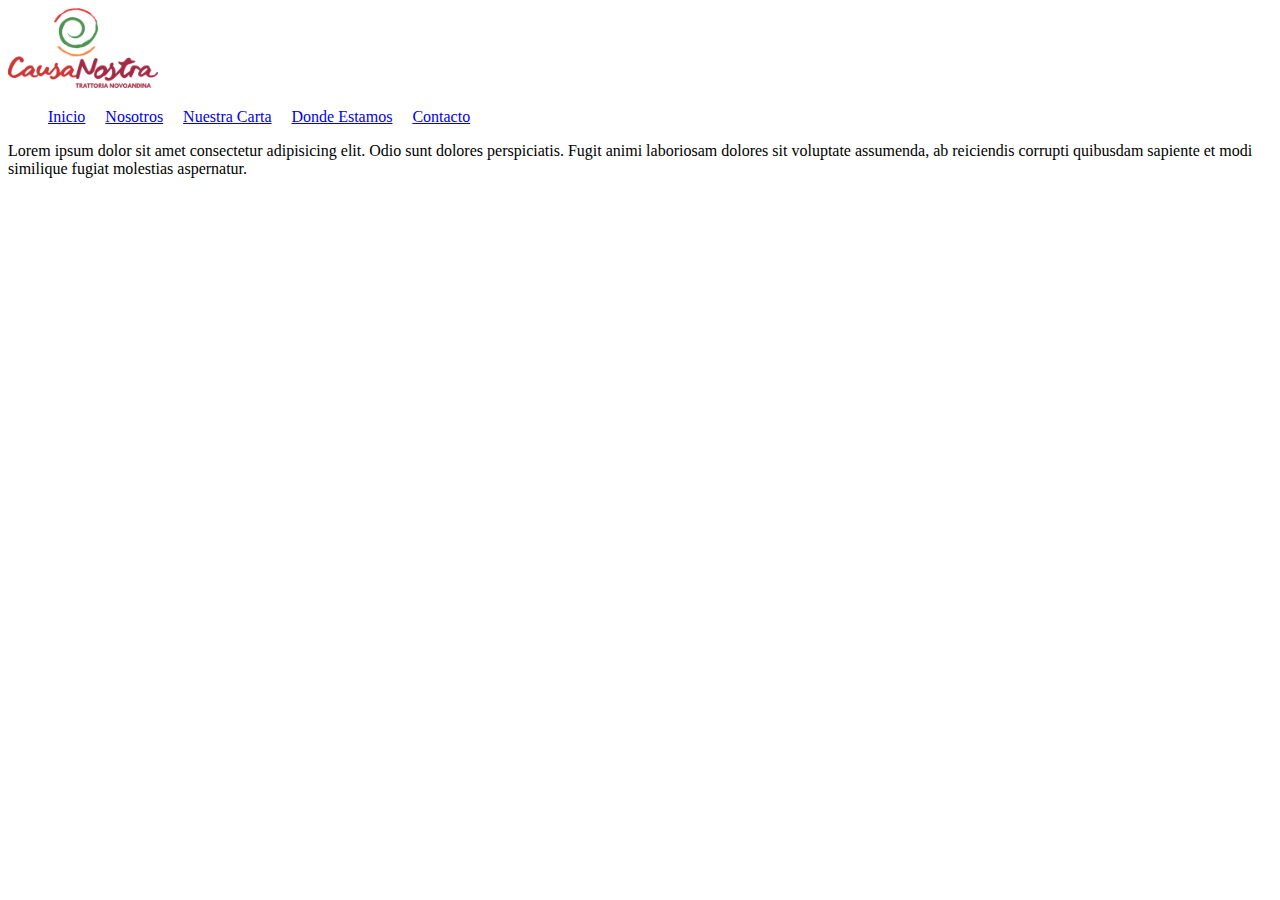
<file: index.html>
<!DOCTYPE html>
<html lang="en">
<head>
    <meta charset="UTF-8">
    <meta name="viewport" content="width=device-width, initial-scale=1.0">
    <title>Causa Nostra - Inicio</title>
    <link rel="stylesheet" href="./css/style.css">
    
</head>
<body>
    <header>
        <nav class="navbar">
            <a class="navbarLogo" href="./index.html"><img class="logo" src="./images/logo.png" width="150px" height="80x" alt="logo del restaurant"></a>
            <ul class="navbarNav">
                <li class="navItem">
                    <a class="navLink" href="./index.html">Inicio</a>
                </li>
                <li class="navItem">
                    <a class="navLink" href="./files/aboutUs.html">Nosotros</a>
                </li>
                <li class="navItem">
                    <a class="navLink" href="./files/menu.html">Nuestra Carta</a>
                </li>
                <li class="navItem">
                    <a class="navLink" href="./files/location.html">Donde Estamos</a>
                </li>
                <li class="navItem">
                    <a class="navLink" href="./files/contactUs.html">Contacto</a>
                </li>
            </ul>
        </nav>
    </header>
    <main>
        <p>
            Lorem ipsum dolor sit amet consectetur adipisicing elit. Odio sunt dolores perspiciatis. Fugit animi laboriosam dolores sit voluptate assumenda, ab reiciendis corrupti quibusdam sapiente et modi similique fugiat molestias aspernatur.
        </p>
    </main>
    <footer>

    </footer>
</body>
</html>
</file>
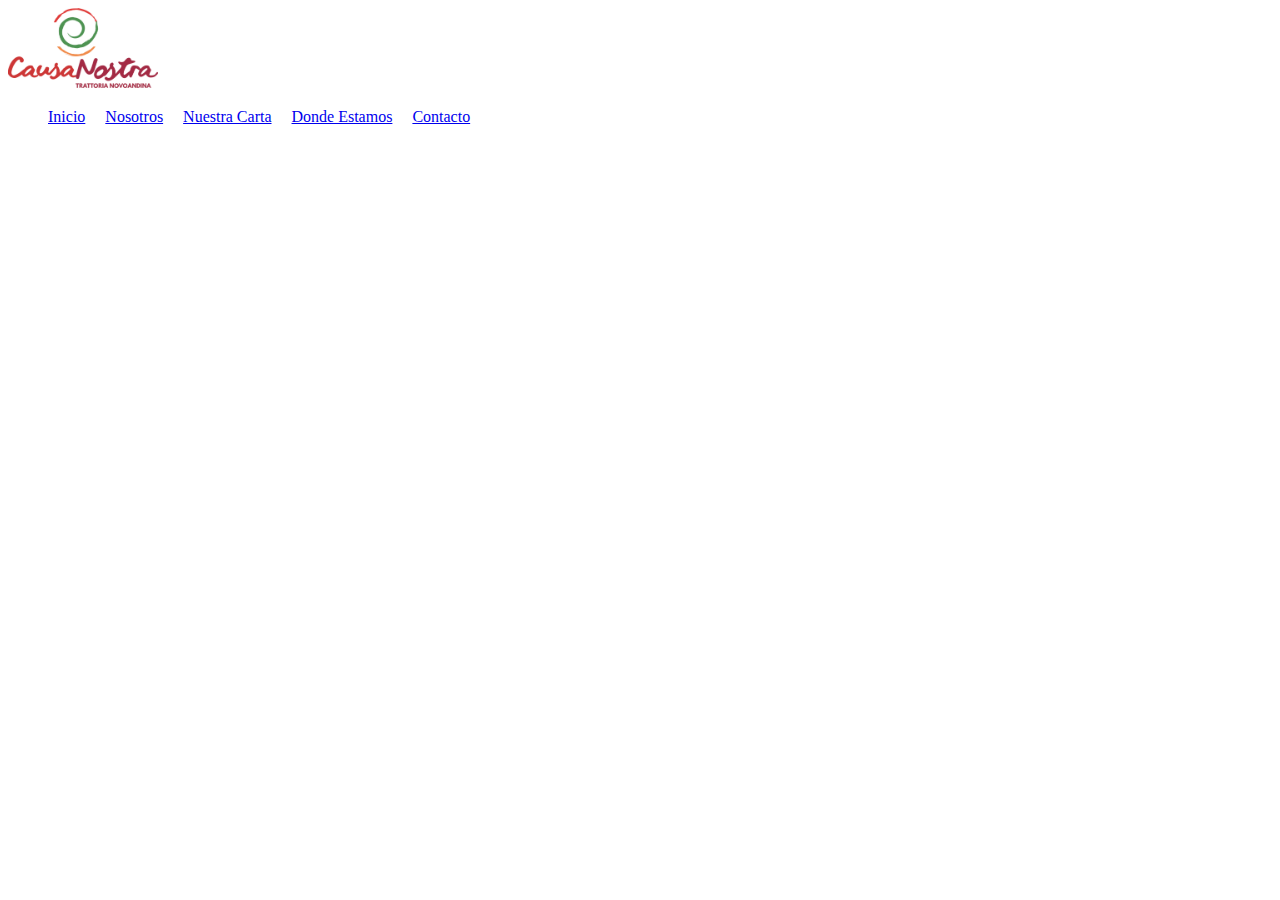
<file: files/location.html>
<!DOCTYPE html>
<html lang="en">
<head>
    <meta charset="UTF-8">
    <meta name="viewport" content="width=device-width, initial-scale=1.0">
    <title>Causa Nostra - Donde Estamos</title>
    <link rel="stylesheet" href="../css/style.css">
    
</head>
<body>
    <header>
        <nav class="navbar">
            <a class="navbarLogo" href="../index.html"><img class="logo" src="../images/logo.png" width="150px" height="80x" alt="logo del restaurant"></a>
            <ul class="navbarNav">
                <li class="navItem">
                    <a class="navLink" href="../index.html">Inicio</a>
                </li>
                <li class="navItem">
                    <a class="navLink" href="./aboutUs.html">Nosotros</a>
                </li>
                <li class="navItem">
                    <a class="navLink" href="./menu.html">Nuestra Carta</a>
                </li>
                <li class="navItem">
                    <a class="navLink" href="./location.html">Donde Estamos</a>
                </li>
                <li class="navItem">
                    <a class="navLink" href="./contactUs.html">Contacto</a>
                </li>
            </ul>
        </nav>
    </header>
    <main>
        <iframe src="https://www.google.com/maps/embed?pb=!1m18!1m12!1m3!1d2106.9125169545478!2d-71.62525153142975!3d-33.0429045174893!2m3!1f0!2f0!3f0!3m2!1i1024!2i768!4f13.1!3m3!1m2!1s0x9689e1fb255afe27%3A0x3c0365a60d0f271b!2scausa%20nostra!5e0!3m2!1sen!2scl!4v1698796890575!5m2!1sen!2scl" width="600" height="450" style="border:0;" allowfullscreen="" loading="lazy" referrerpolicy="no-referrer-when-downgrade"></iframe>
    </main>
    <footer>

    </footer>
</body>
</html>
</file>
<file: css/style.css>
* {

}


header nav ul {
    list-style: none;
    text-decoration: none;
    display: flex;
    gap: 20px;

}
</file>
